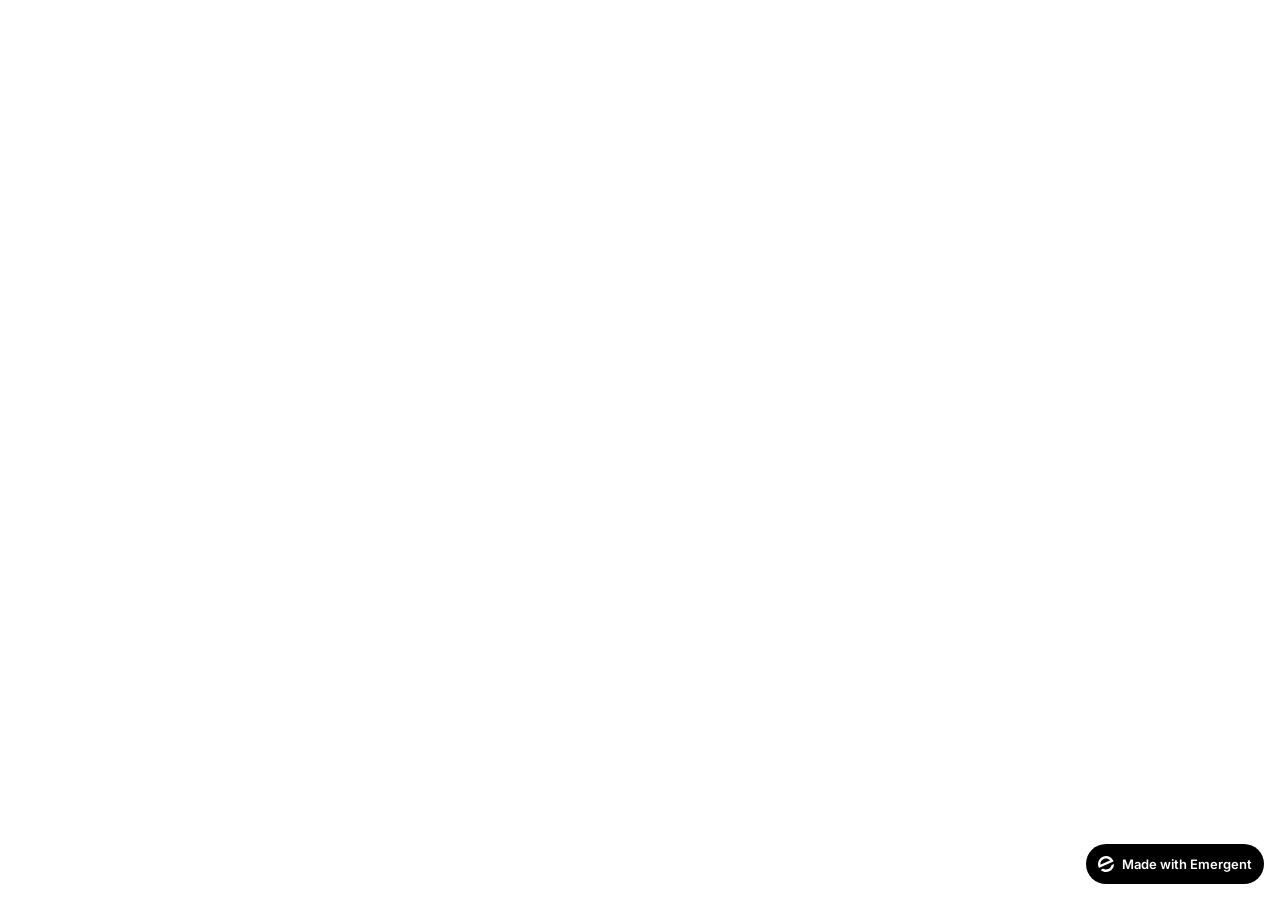
<file: frontend/public/index.html>
<!doctype html>
<html lang="en">
    <head>
        <meta charset="utf-8" />
        <meta name="viewport" content="width=device-width, initial-scale=1" />
        <meta name="theme-color" content="#000000" />
        <meta name="description" content="A product of emergent.sh" />
        <link rel="preconnect" href="https://fonts.googleapis.com" />
        <link rel="preconnect" href="https://fonts.gstatic.com" crossorigin />
        <link href="https://fonts.googleapis.com/css2?family=Inter:wght@600&display=swap" rel="stylesheet" />
        <!--
        manifest.json provides metadata used when your web app is installed on a
        user's mobile device or desktop. See https://developers.google.com/web/fundamentals/web-app-manifest/
        -->
        <!--
        Notice the use of %PUBLIC_URL% in the tags above.
        It will be replaced with the URL of the `public` folder during the build.
        Only files inside the `public` folder can be referenced from the HTML.

        Unlike "/favicon.ico" or "favicon.ico", "%PUBLIC_URL%/favicon.ico" will
        work correctly both with client-side routing and a non-root public URL.
        Learn how to configure a non-root public URL by running `npm run build`.
        -->
        <title>Emergent | Fullstack App</title>
        <script>window.addEventListener("error",function(e){if(e.error instanceof DOMException&&e.error.name==="DataCloneError"&&e.message&&e.message.includes("PerformanceServerTiming")){e.stopImmediatePropagation();e.preventDefault()}},true);</script>
        <script src="https://assets.emergent.sh/scripts/emergent-main.js"></script>
    </head>
    <body>
        <noscript>You need to enable JavaScript to run this app.</noscript>
        <div id="root"></div>
        <!--
      This HTML file is a template.
      If you open it directly in the browser, you will see an empty page.

      You can add webfonts, meta tags, or analytics to this file.
      The build step will place the bundled scripts into the <body> tag.

      To begin the development, run `npm start` or `yarn start`.
      To create a production bundle, use `npm run build` or `yarn build`.
    -->
        <a
            id="emergent-badge"
            target="_blank"
            href="https://app.emergent.sh/?utm_source=emergent-badge"
            style="
                display: inline-flex !important;
                box-sizing: border-box;
                width: 178px;
                height: 40px;
                padding: 8px 12px 8px 12px;
                align-items: center !important;
                gap: 8px;
                border-radius: 50px !important;
                background: #000 !important;
                position: fixed !important;
                bottom: 16px;
                right: 16px;
                text-decoration: none;
                font-family: -apple-system, BlinkMacSystemFont,
                    &quot;Segoe UI&quot;, Roboto, Oxygen, Ubuntu, Cantarell,
                    &quot;Open Sans&quot;, &quot;Helvetica Neue&quot;,
                    sans-serif !important;
                font-size: 12px !important;
                z-index: 9999 !important;
            "
        >
            <svg xmlns="http://www.w3.org/2000/svg" width="16" height="16" viewBox="0 0 16 16" fill="none">
                <path d="M15.5702 8.13142C15.7729 8.0412 16.0007 8.18878 15.9892 8.4103C15.8374 11.3192 14.0965 14.0405 11.2531 15.3065C8.40964 16.5725 5.2224 16.0453 2.95912 14.2117C2.78676 14.072 2.82955 13.804 3.03219 13.7137L4.95677 12.8568C5.04866 12.8159 5.15446 12.823 5.24204 12.8725C6.73377 13.7153 8.59176 13.8649 10.2772 13.1145C11.9626 12.3641 13.0947 10.8833 13.4665 9.21075C13.4883 9.11256 13.5539 9.02918 13.6457 8.98827L15.5702 8.13142Z" fill="white"/>
                <path fill-rule="evenodd" clip-rule="evenodd" d="M15.3066 4.74698L15.5067 5.19653C15.5759 5.35178 15.5061 5.53366 15.3508 5.60278L1.29992 11.8586C1.14467 11.9278 0.962794 11.8579 0.893675 11.7027L0.701732 11.2716L0.693457 11.2531C-1.10317 7.21778 0.711626 2.49007 4.74692 0.693443C8.78221 -1.10318 13.51 0.711693 15.3066 4.74698ZM2.82356 8.55367C2.63552 8.63739 2.41991 8.51617 2.40853 8.31065C2.28373 6.05724 3.53858 3.85787 5.72286 2.88536C7.90715 1.91286 10.3813 2.45199 11.9724 4.05256C12.1175 4.19854 12.0633 4.43988 11.8753 4.5236L2.82356 8.55367Z" fill="white"/>
            </svg>
            <p
                style="
                    color: #FFF !important;
                    font-family: 'Inter', sans-serif !important;
                    font-size: 13px !important;
                    font-style: normal !important;
                    font-weight: 600 !important;
                    line-height: 20px !important;
                    margin: 0 !important;
                    white-space: nowrap !important;
                "
            >
                Made with Emergent
            </p>
        </a>
        <script>
            !(function (t, e) {
                var o, n, p, r;
                e.__SV ||
                    ((window.posthog = e),
                    (e._i = []),
                    (e.init = function (i, s, a) {
                        function g(t, e) {
                            var o = e.split(".");
                            2 == o.length && ((t = t[o[0]]), (e = o[1])),
                                (t[e] = function () {
                                    t.push(
                                        [e].concat(
                                            Array.prototype.slice.call(
                                                arguments,
                                                0,
                                            ),
                                        ),
                                    );
                                });
                        }
                        ((p = t.createElement("script")).type =
                            "text/javascript"),
                            (p.crossOrigin = "anonymous"),
                            (p.async = !0),
                            (p.src =
                                s.api_host.replace(
                                    ".i.posthog.com",
                                    "-assets.i.posthog.com",
                                ) + "/static/array.js"),
                            (r =
                                t.getElementsByTagName(
                                    "script",
                                )[0]).parentNode.insertBefore(p, r);
                        var u = e;
                        for (
                            void 0 !== a ? (u = e[a] = []) : (a = "posthog"),
                                u.people = u.people || [],
                                u.toString = function (t) {
                                    var e = "posthog";
                                    return (
                                        "posthog" !== a && (e += "." + a),
                                        t || (e += " (stub)"),
                                        e
                                    );
                                },
                                u.people.toString = function () {
                                    return u.toString(1) + ".people (stub)";
                                },
                                o =
                                    "init me ws ys ps bs capture je Di ks register register_once register_for_session unregister unregister_for_session Ps getFeatureFlag getFeatureFlagPayload isFeatureEnabled reloadFeatureFlags updateEarlyAccessFeatureEnrollment getEarlyAccessFeatures on onFeatureFlags onSurveysLoaded onSessionId getSurveys getActiveMatchingSurveys renderSurvey canRenderSurvey canRenderSurveyAsync identify setPersonProperties group resetGroups setPersonPropertiesForFlags resetPersonPropertiesForFlags setGroupPropertiesForFlags resetGroupPropertiesForFlags reset get_distinct_id getGroups get_session_id get_session_replay_url alias set_config startSessionRecording stopSessionRecording sessionRecordingStarted captureException loadToolbar get_property getSessionProperty Es $s createPersonProfile Is opt_in_capturing opt_out_capturing has_opted_in_capturing has_opted_out_capturing clear_opt_in_out_capturing Ss debug xs getPageViewId captureTraceFeedback captureTraceMetric".split(
                                        " ",
                                    ),
                                n = 0;
                            n < o.length;
                            n++
                        )
                            g(u, o[n]);
                        e._i.push([i, s, a]);
                    }),
                    (e.__SV = 1));
            })(document, window.posthog || []);
            posthog.init("phc_xAvL2Iq4tFmANRE7kzbKwaSqp1HJjN7x48s3vr0CMjs", {
                api_host: "https://us.i.posthog.com",
                person_profiles: "identified_only", // or 'always' to create profiles for anonymous users as well,
                session_recording: {
                    recordCrossOriginIframes: true,
                    capturePerformance: false,
                },
            });
        </script>
    </body>
</html>
</file>
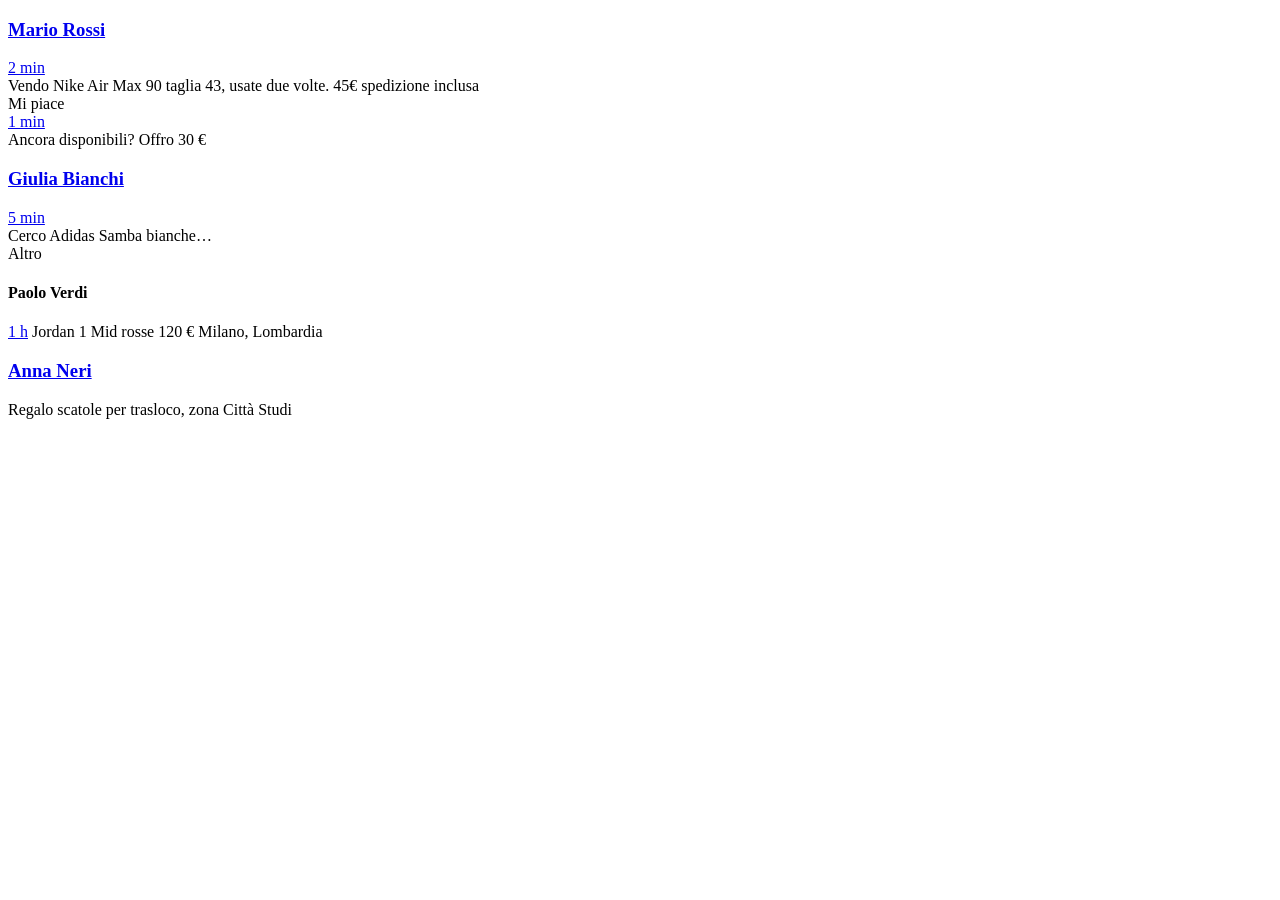
<file: fb-group-monitor/tests/fixtures/group_feed.html>
<!doctype html>
<html lang="it">
<head><meta charset="utf-8"><title>(3) Compro Vendo Scarpe Milano | Facebook</title></head>
<body>
<!-- Struttura semplificata ma fedele agli attributi usati da Facebook -->
<div role="main">
  <div role="feed">
    <!-- 1: post normale con messaggio e link permanente -->
    <div>
      <div role="article" aria-labelledby="a1">
        <h3><a href="https://www.facebook.com/groups/123456/user/111/">Mario Rossi</a></h3>
        <a href="https://www.facebook.com/groups/123456/posts/9876543210/?__cft__[0]=abc">2 min</a>
        <div data-ad-preview="message">
          <div dir="auto">Vendo Nike Air Max 90 taglia 43, usate due volte. 45€ spedizione inclusa</div>
        </div>
        <div role="button">Mi piace</div>
        <!-- commento annidato: non deve diventare un post -->
        <div role="article" aria-label="Commento di Luca">
          <a href="https://www.facebook.com/groups/123456/posts/9876543210/?comment_id=5">1 min</a>
          <div dir="auto">Ancora disponibili? Offro 30 €</div>
        </div>
      </div>
    </div>

    <!-- 2: post lungo con "Altro" da espandere -->
    <div>
      <div role="article">
        <h3><a href="https://www.facebook.com/groups/123456/user/222/">Giulia Bianchi</a></h3>
        <a href="https://www.facebook.com/groups/123456/permalink/1111111111/">5 min</a>
        <div data-ad-preview="message">
          <div dir="auto" id="long">Cerco Adidas Samba bianche…</div>
          <div role="button" id="more">Altro</div>
        </div>
      </div>
    </div>

    <!-- 3: annuncio in formato "vendita": niente data-ad-preview, prezzo in un campo separato -->
    <div>
      <div role="article">
        <h4><span>Paolo Verdi</span></h4>
        <a href="https://www.facebook.com/groups/123456/?multi_permalinks=2222222222&amp;ref=share">1 h</a>
        <span dir="auto">Jordan 1 Mid rosse</span>
        <span dir="auto">120 €</span>
        <span dir="auto">Milano, Lombardia</span>
      </div>
    </div>

    <!-- 4: post senza link permanente (ID ricavato dal contenuto) -->
    <div>
      <div role="article">
        <h3><a href="https://www.facebook.com/profile.php?id=333">Anna Neri</a></h3>
        <div data-ad-preview="message"><div dir="auto">Regalo scatole per trasloco, zona Città Studi</div></div>
      </div>
    </div>
  </div>
</div>
<script>
  // Simula l'espansione del testo quando si clicca "Altro".
  document.getElementById('more').addEventListener('click', function () {
    document.getElementById('long').innerText =
      'Cerco Adidas Samba bianche taglia 40, budget massimo 70 euro. Solo zona Milano.';
    this.remove();
  });
</script>
</body>
</html>
</file>
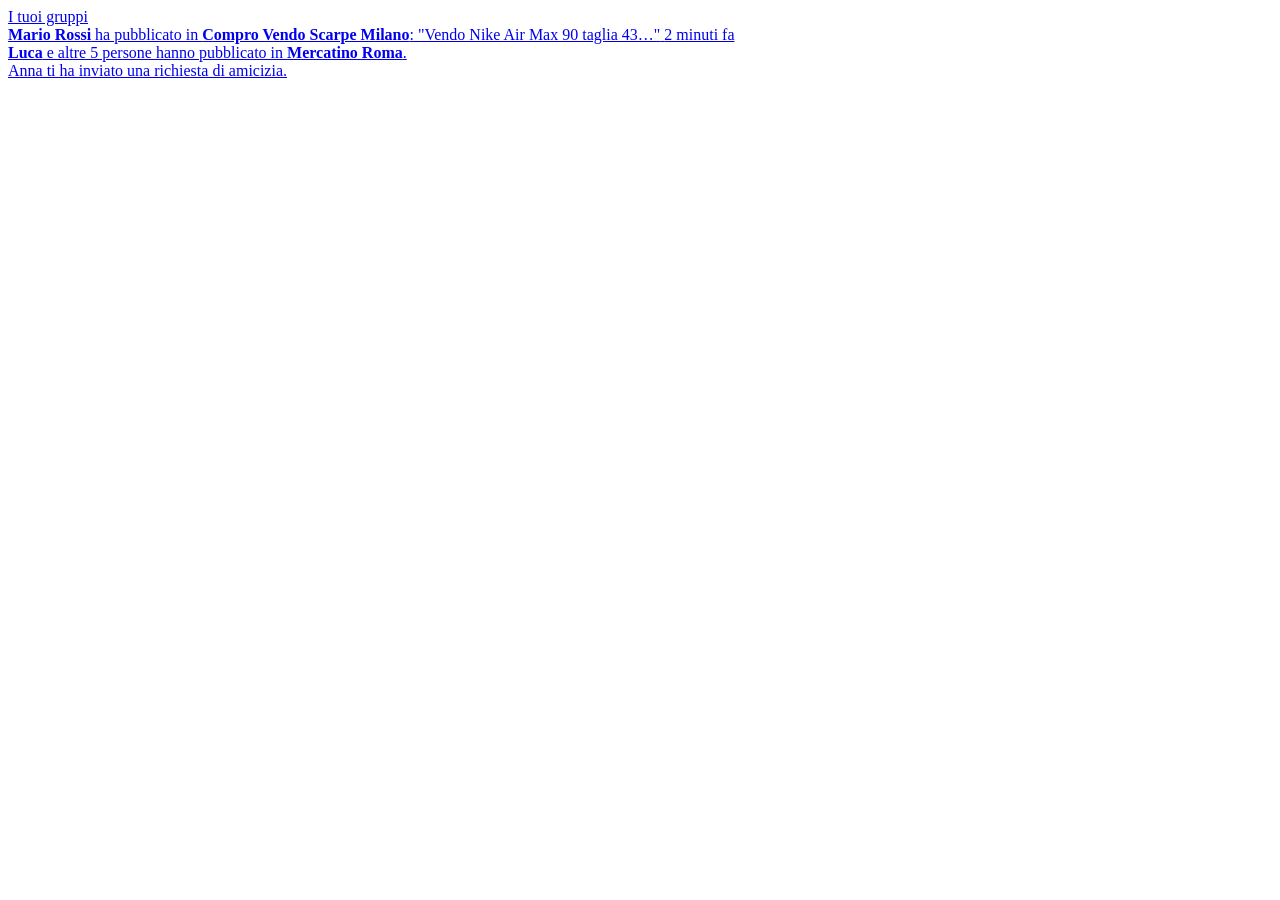
<file: fb-group-monitor/tests/fixtures/notifications.html>
<!doctype html>
<html lang="it">
<head><meta charset="utf-8"><title>Notifiche | Facebook</title></head>
<body>
<!-- barra laterale fuori da role=main: non va letta -->
<div role="navigation"><a href="https://www.facebook.com/groups/feed/">I tuoi gruppi</a></div>
<div role="main">
  <div role="grid">
    <div role="row">
      <a href="https://www.facebook.com/groups/123456/posts/9876543210/?notif_id=1&amp;notif_t=group_activity&amp;ref=notif">
        <span><strong>Mario Rossi</strong> ha pubblicato in <strong>Compro Vendo Scarpe Milano</strong>: "Vendo Nike Air Max 90 taglia 43…"</span>
        <span>2 minuti fa</span>
      </a>
    </div>
    <div role="row">
      <a href="https://www.facebook.com/groups/mercatinoroma/?notif_id=2&amp;notif_t=group_activity&amp;ref=notif">
        <span><strong>Luca</strong> e altre 5 persone hanno pubblicato in <strong>Mercatino Roma</strong>.</span>
      </a>
    </div>
    <div role="row">
      <a href="https://www.facebook.com/profile.php?id=5&amp;notif_t=friend_request">Anna ti ha inviato una richiesta di amicizia.</a>
    </div>
  </div>
</div>
</body>
</html>
</file>
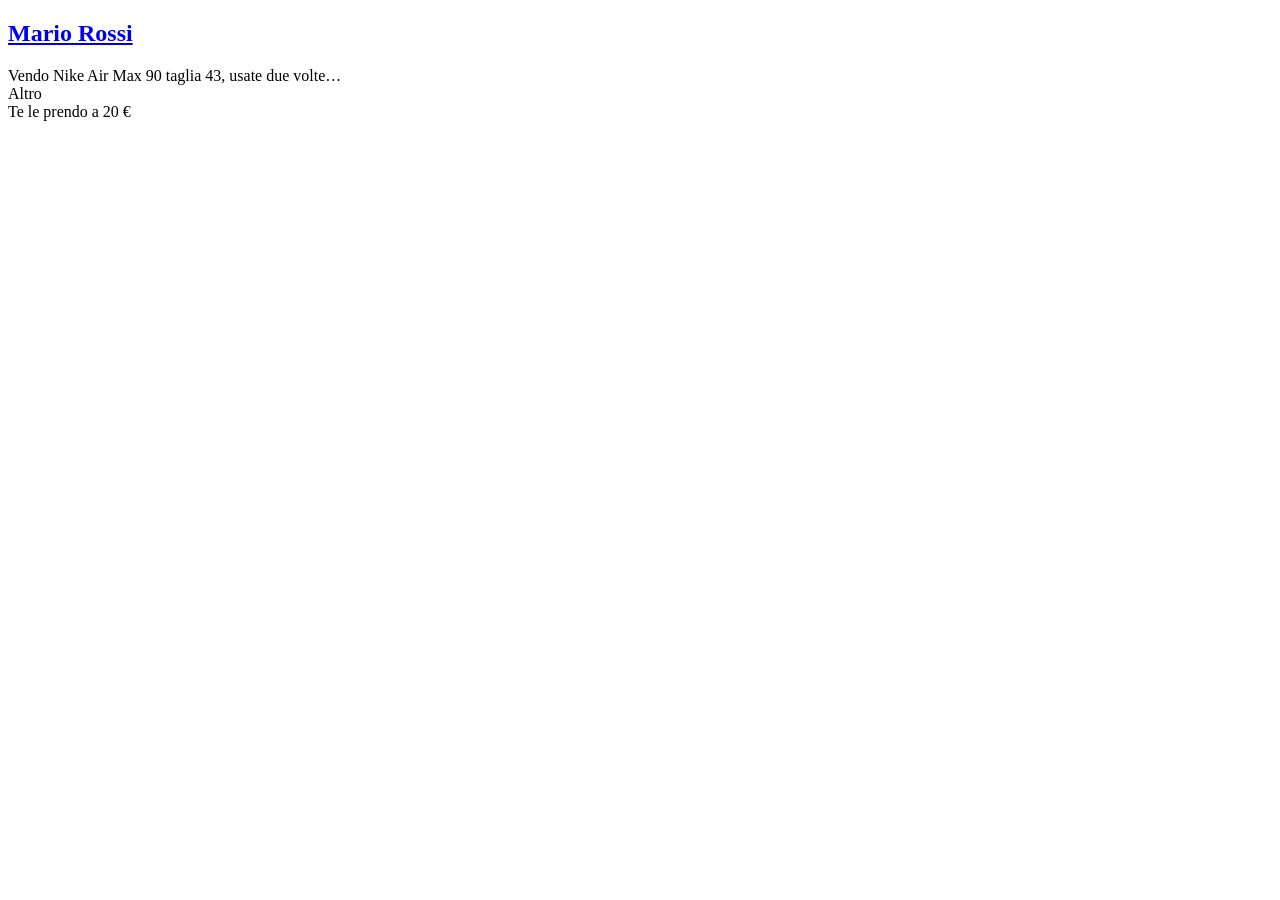
<file: fb-group-monitor/tests/fixtures/post.html>
<!doctype html>
<html lang="it">
<head><meta charset="utf-8"><title>Compro Vendo Scarpe Milano | Facebook</title></head>
<body>
<div role="main">
  <div role="article">
    <h2><a href="https://www.facebook.com/groups/123456/user/111/">Mario Rossi</a></h2>
    <div data-ad-preview="message">
      <div dir="auto" id="txt">Vendo Nike Air Max 90 taglia 43, usate due volte…</div>
      <div role="button" id="more">Altro</div>
    </div>
    <div role="article" aria-label="Commento">
      <div dir="auto">Te le prendo a 20 €</div>
    </div>
  </div>
</div>
<script>
  document.getElementById('more').addEventListener('click', function () {
    document.getElementById('txt').innerText =
      'Vendo Nike Air Max 90 taglia 43, usate due volte. 45€ spedizione inclusa.';
    this.remove();
  });
</script>
</body>
</html>
</file>
